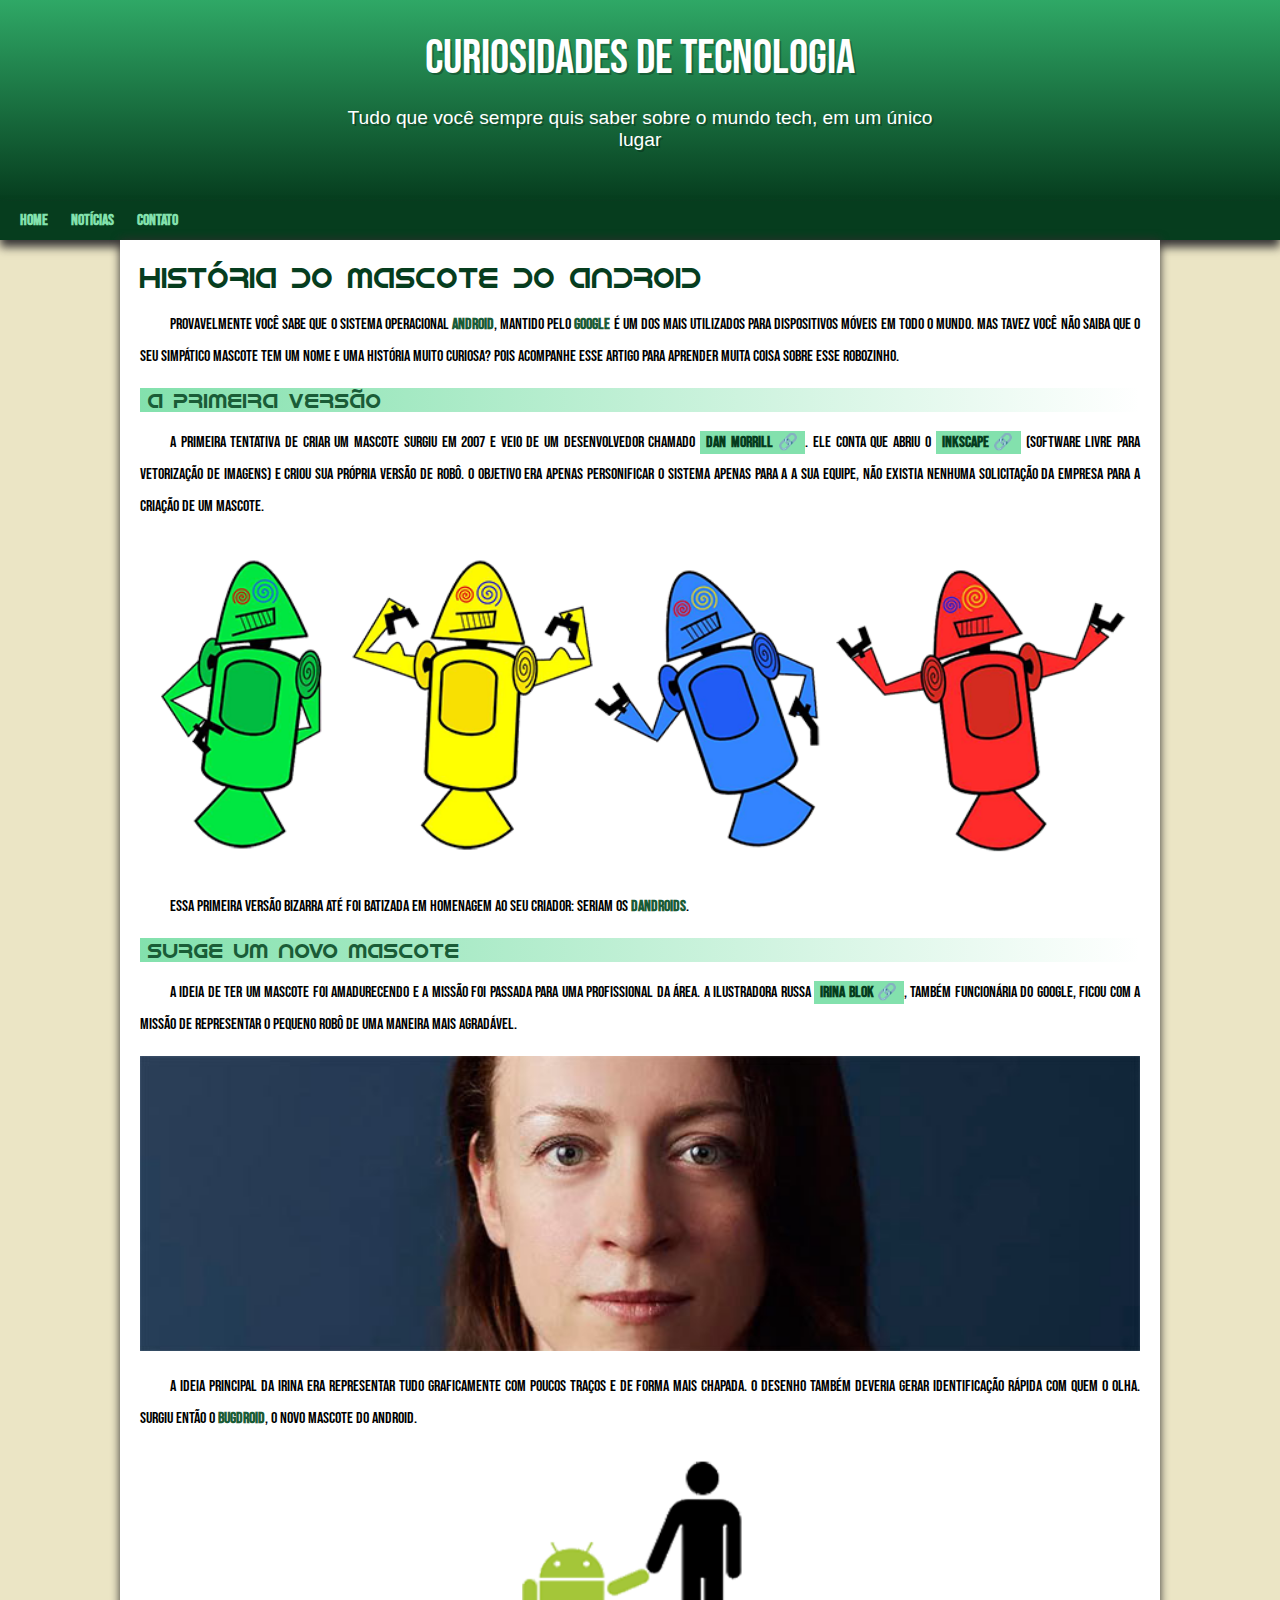
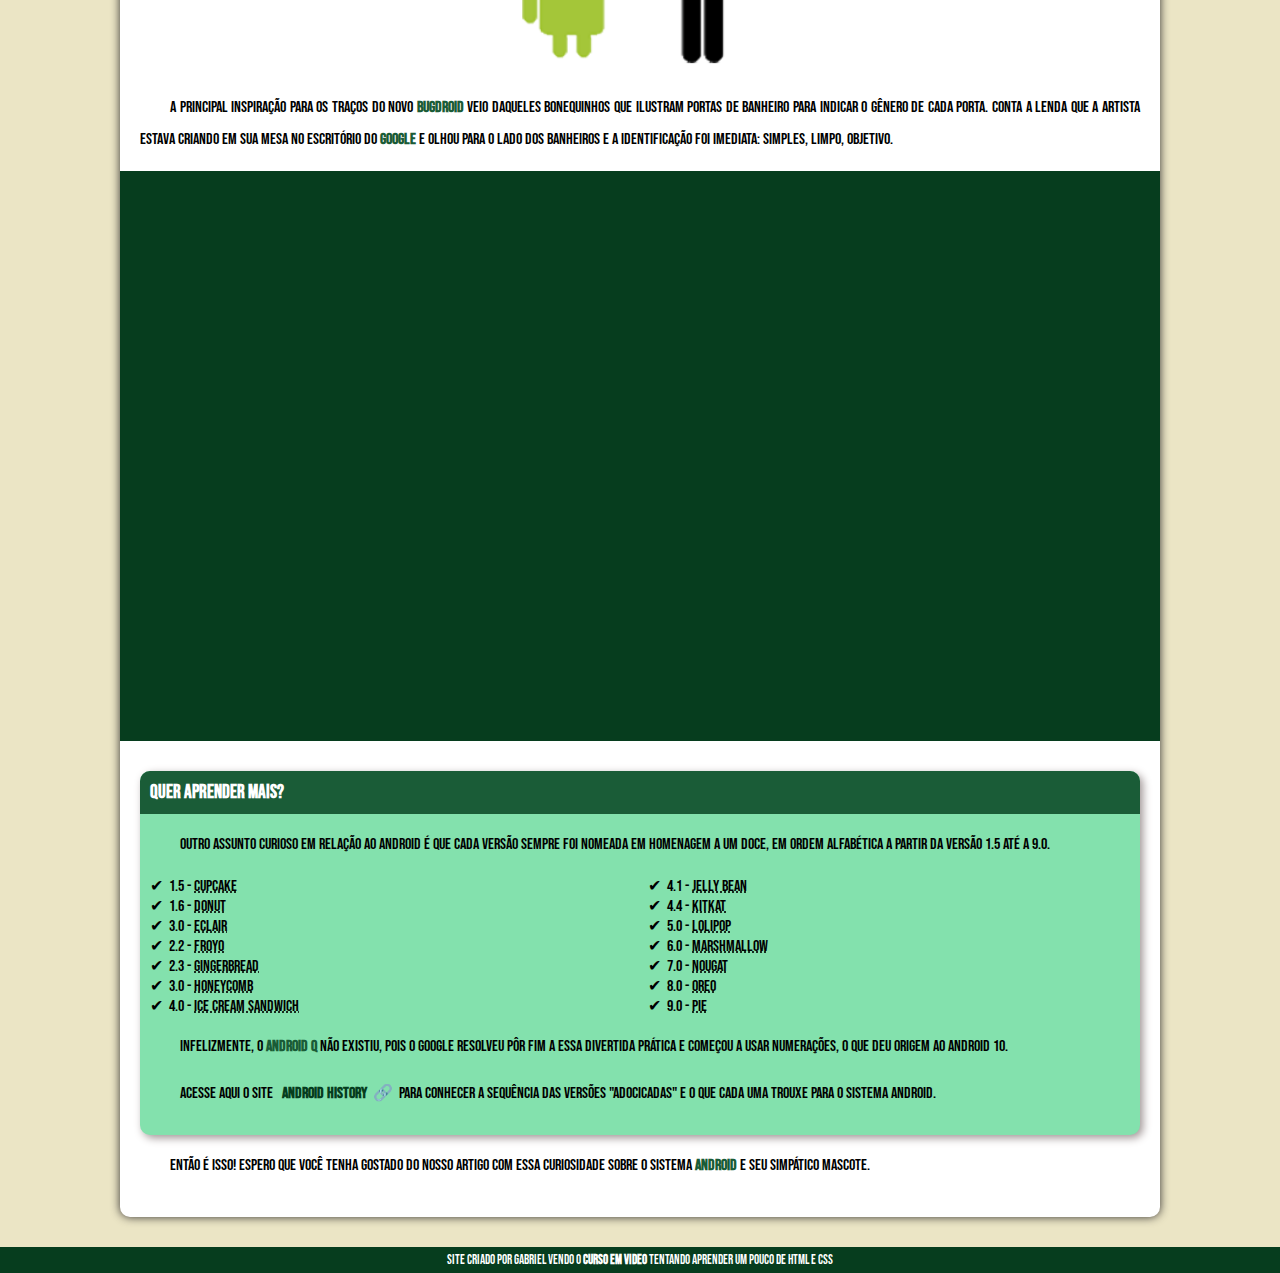
<file: index.html>
<!DOCTYPE html>
<html lang="en">
<head>
    <meta charset="UTF-8">
    <meta name="viewport" content="width=device-width, initial-scale=1.0">
    <title>Como surgiu o mascote do Android?</title>
    <link rel="shortcut icon" href="imagens/favicon.ico" type="image/x-icon">
    <link rel="stylesheet" href="estilo/style.css">
</head>
<body>
    <header>
        <h1>Curiosidades de Tecnologia</h1>
        <p>Tudo que você sempre quis saber sobre o mundo tech, em um único lugar</p>
    </header>
    <nav>
        <a href="#">Home</a>
        <a href="#">Notícias</a>
        <a href="#">Contato</a>
    </nav>
    <main>
        <article>
            <h1>História do Mascote do Android</h1>

            <p>Provavelmente você sabe que o sistema operacional <strong>Android</strong>, mantido pelo <strong>Google</strong> é um dos mais utilizados para dispositivos móveis em todo o mundo. Mas tavez você não saiba que o seu simpático mascote tem um nome e uma história muito curiosa? Pois acompanhe esse artigo para aprender muita coisa sobre esse robozinho.</p>

            <h2>A primeira versão</h2>

            <p>A primeira tentativa de criar um mascote surgiu em 2007 e veio de um desenvolvedor chamado <a href="https://androidcommunity.com/dan-morrill-shows-us-the-android-mascot-that-almost-was-20130103/" target="_blank" class="externo">Dan Morrill</a>. Ele conta que abriu o <a href="https://inkscape.org/pt-br/" target="_blank" class="externo">Inkscape</a> (software livre para vetorização de imagens) e criou sua própria versão de robô. O objetivo era apenas personificar o sistema apenas para a a sua equipe, não existia nenhuma solicitação da empresa para a criação de um mascote.</p>

            <picture>
                <source media="(max-width: 670px)" srcset="imagens/dan-droids-pq.png">
                <img src="imagens/dan-droids.png" alt="Primeiro mascote do Android">
            </picture>

            <p>Essa primeira versão bizarra até foi batizada em homenagem ao seu criador: seriam os <strong>Dandroids</strong>.</p>

            <h2>Surge um novo mascote</h2>

            <p>A ideia de ter um mascote foi amadurecendo e a missão foi passada para uma profissional da área. A ilustradora Russa <a href="https://www.irinablok.com/" target="_blank" class="externo">Irina Blok</a>, também funcionária do Google, ficou com a missão de representar o pequeno robô de uma maneira mais agradável.</p>

            <picture>
                <source media="(max-width: 670px )" srcset="imagens/irina-blok-pq.jpg">
                <img src="imagens/irina-blok.jpg" alt="Irina Block, criadora do Bugdroid">
            </picture>

            <p>A ideia principal da Irina era representar tudo graficamente com poucos traços e de forma mais chapada. O desenho também deveria gerar identificação rápida com quem o olha. Surgiu então o <strong>Bugdroid</strong>, o novo mascote do Android.</p>

           <img src="imagens/bugdroid.png" class="pequena" alt="Bugdroid">

            <p>A principal inspiração para os traços do novo <strong>Bugdroid</strong> veio daqueles bonequinhos que ilustram portas de banheiro para indicar o gênero de cada porta. Conta a lenda que a artista estava criando em sua mesa no escritório do <strong>Google</strong> e olhou para o lado dos banheiros e a identificação foi imediata: simples, limpo, objetivo.</p>

            <div class="video">
                <iframe width="560" height="315" src="https://www.youtube.com/embed/l2UDgpLz20M" title="YouTube video player" frameborder="0" allow="accelerometer; autoplay; clipboard-write; encrypted-media; gyroscope; picture-in-picture; web-share" allowfullscreen></iframe>
            </div>
            
            <aside>
                <h3>Quer aprender mais?</h3>
                <p>Outro assunto curioso em relação ao Android é que cada versão sempre foi nomeada em homenagem a um doce, em ordem alfabética a partir da versão 1.5 até a 9.0.</p>
                <ul>
                    <li>1.5 - <abbr title="Bolo de copo">Cupcake</abbr></li>
                    <li>1.6 - <abbr title="Rosquinha">Donut</abbr></li>
                    <li>3.0 - <abbr title="Bomba">Eclair</abbr></li>
                    <li>2.2 - <abbr title="Iorgute Congelado">Froyo</abbr></li>
                    <li>2.3 - <abbr title="Biscoito de Gengibre">Gingerbread</abbr></li>
                    <li>3.0 - <abbr title="Favo de Mel">Honeycomb</abbr></li>
                    <li>4.0 - <abbr title="Sanduíche de Sorvete">Ice Cream Sandwich</abbr></li>
                    <li>4.1 - <abbr title="Jujuba">Jelly Bean</abbr></li>
                    <li>4.4 - <abbr title="KitKat">KitKat</abbr></li>
                    <li>5.0 - <abbr title="Pirulito">Lolipop</abbr></li>
                    <li>6.0 - <abbr title="Marshmallow">Marshmallow</abbr></li>
                    <li>7.0 - <abbr title="Torrone">Nougat</abbr></li>
                    <li>8.0 - <abbr title="Oreo"> Oreo</abbr></li>
                    <li>9.0 - <abbr title="Torta">Pie</abbr></li>
                </ul>
                <p>Infelizmente, o<strong> Android Q</strong> não existiu, pois o Google resolveu pôr fim a essa divertida prática e começou a usar numerações, o que deu origem ao Android 10.</p>
                <p>Acesse aqui o site <a href="https://www.android.com/intl/pt_pt/history/" target="_blank" class="externo">Android History </a>para conhecer a sequência das versões "adocicadas" e o que cada uma trouxe para o sistema Android.</p>
            
            </aside>    
            <p>Então é isso! Espero que você tenha gostado do nosso artigo com essa curiosidade sobre o sistema <strong>Android</strong> e seu simpático mascote.</p>
        </article>
    </main>
    <footer>
        <p>Site criado por Gabriel vendo o <a href="https://www.youtube.com/@CursoemVideo" target="_blank">curso em video</a> tentando aprender um pouco de HTML e CSS</p>
    </footer>
</body>
</html>
</file>
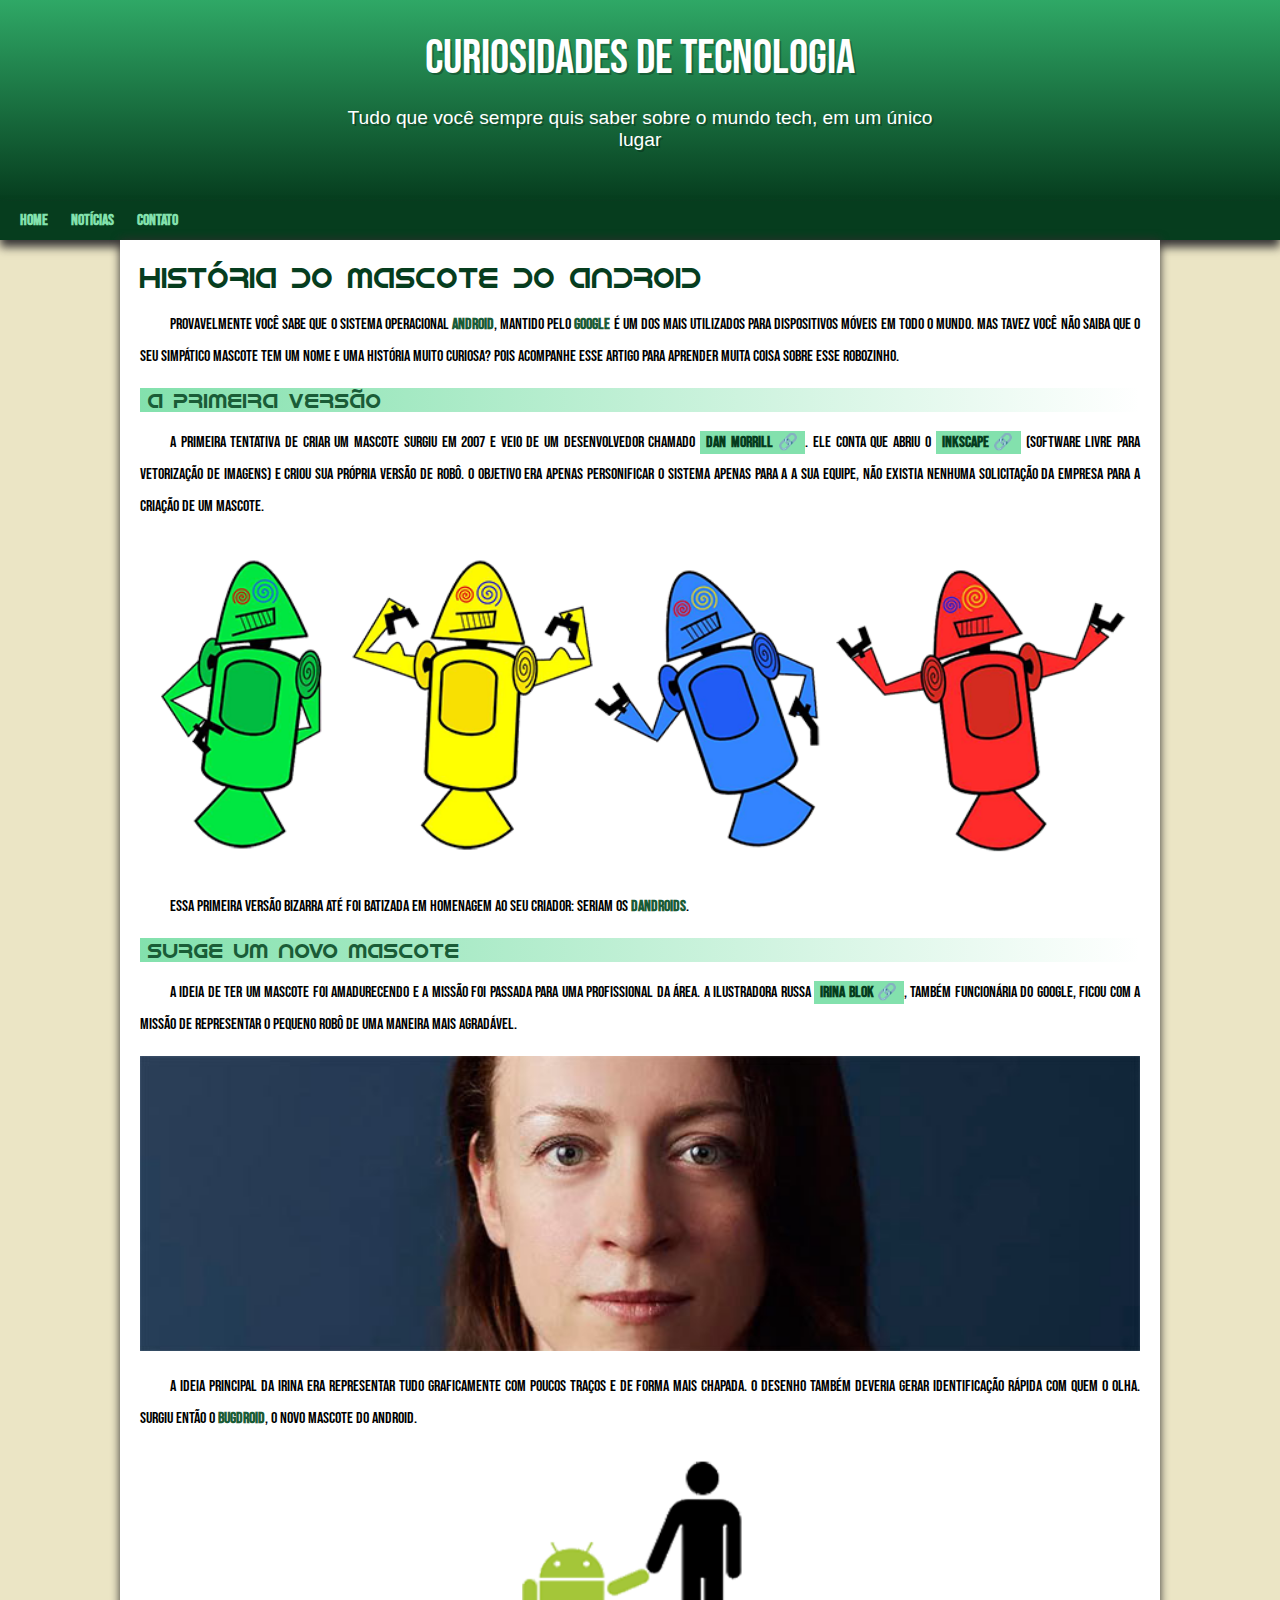
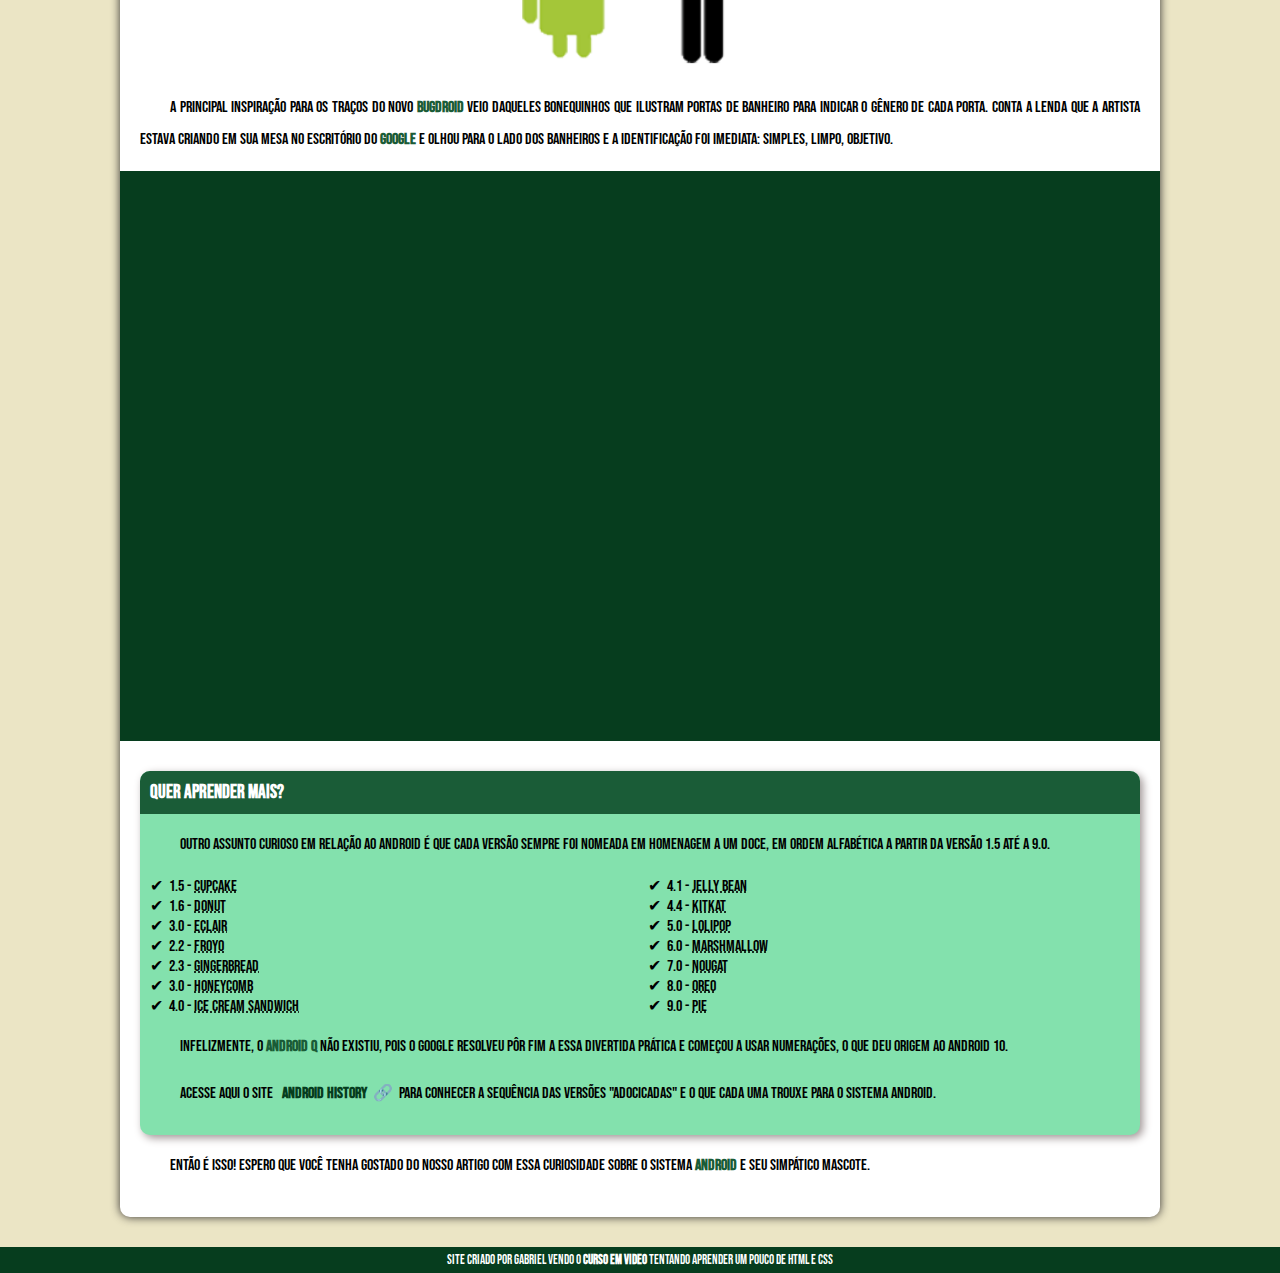
<file: index.html.html>
<!DOCTYPE html>
<html lang="en">
<head>
    <meta charset="UTF-8">
    <meta name="viewport" content="width=device-width, initial-scale=1.0">
    <title>Como surgiu o mascote do Android?</title>
    <link rel="shortcut icon" href="imagens/favicon.ico" type="image/x-icon">
    <link rel="stylesheet" href="estilo/style.css">
</head>
<body>
    <header>
        <h1>Curiosidades de Tecnologia</h1>
        <p>Tudo que você sempre quis saber sobre o mundo tech, em um único lugar</p>
    </header>
    <nav>
        <a href="#">Home</a>
        <a href="#">Notícias</a>
        <a href="#">Contato</a>
    </nav>
    <main>
        <article>
            <h1>História do Mascote do Android</h1>

            <p>Provavelmente você sabe que o sistema operacional <strong>Android</strong>, mantido pelo <strong>Google</strong> é um dos mais utilizados para dispositivos móveis em todo o mundo. Mas tavez você não saiba que o seu simpático mascote tem um nome e uma história muito curiosa? Pois acompanhe esse artigo para aprender muita coisa sobre esse robozinho.</p>

            <h2>A primeira versão</h2>

            <p>A primeira tentativa de criar um mascote surgiu em 2007 e veio de um desenvolvedor chamado <a href="https://androidcommunity.com/dan-morrill-shows-us-the-android-mascot-that-almost-was-20130103/" target="_blank" class="externo">Dan Morrill</a>. Ele conta que abriu o <a href="https://inkscape.org/pt-br/" target="_blank" class="externo">Inkscape</a> (software livre para vetorização de imagens) e criou sua própria versão de robô. O objetivo era apenas personificar o sistema apenas para a a sua equipe, não existia nenhuma solicitação da empresa para a criação de um mascote.</p>

            <picture>
                <source media="(max-width: 670px)" srcset="imagens/dan-droids-pq.png">
                <img src="imagens/dan-droids.png" alt="Primeiro mascote do Android">
            </picture>

            <p>Essa primeira versão bizarra até foi batizada em homenagem ao seu criador: seriam os <strong>Dandroids</strong>.</p>

            <h2>Surge um novo mascote</h2>

            <p>A ideia de ter um mascote foi amadurecendo e a missão foi passada para uma profissional da área. A ilustradora Russa <a href="https://www.irinablok.com/" target="_blank" class="externo">Irina Blok</a>, também funcionária do Google, ficou com a missão de representar o pequeno robô de uma maneira mais agradável.</p>

            <picture>
                <source media="(max-width: 670px )" srcset="imagens/irina-blok-pq.jpg">
                <img src="imagens/irina-blok.jpg" alt="Irina Block, criadora do Bugdroid">
            </picture>

            <p>A ideia principal da Irina era representar tudo graficamente com poucos traços e de forma mais chapada. O desenho também deveria gerar identificação rápida com quem o olha. Surgiu então o <strong>Bugdroid</strong>, o novo mascote do Android.</p>

           <img src="imagens/bugdroid.png" class="pequena" alt="Bugdroid">

            <p>A principal inspiração para os traços do novo <strong>Bugdroid</strong> veio daqueles bonequinhos que ilustram portas de banheiro para indicar o gênero de cada porta. Conta a lenda que a artista estava criando em sua mesa no escritório do <strong>Google</strong> e olhou para o lado dos banheiros e a identificação foi imediata: simples, limpo, objetivo.</p>

            <div class="video">
                <iframe width="560" height="315" src="https://www.youtube.com/embed/l2UDgpLz20M" title="YouTube video player" frameborder="0" allow="accelerometer; autoplay; clipboard-write; encrypted-media; gyroscope; picture-in-picture; web-share" allowfullscreen></iframe>
            </div>
            
            <aside>
                <h3>Quer aprender mais?</h3>
                <p>Outro assunto curioso em relação ao Android é que cada versão sempre foi nomeada em homenagem a um doce, em ordem alfabética a partir da versão 1.5 até a 9.0.</p>
                <ul>
                    <li>1.5 - <abbr title="Bolo de copo">Cupcake</abbr></li>
                    <li>1.6 - <abbr title="Rosquinha">Donut</abbr></li>
                    <li>3.0 - <abbr title="Bomba">Eclair</abbr></li>
                    <li>2.2 - <abbr title="Iorgute Congelado">Froyo</abbr></li>
                    <li>2.3 - <abbr title="Biscoito de Gengibre">Gingerbread</abbr></li>
                    <li>3.0 - <abbr title="Favo de Mel">Honeycomb</abbr></li>
                    <li>4.0 - <abbr title="Sanduíche de Sorvete">Ice Cream Sandwich</abbr></li>
                    <li>4.1 - <abbr title="Jujuba">Jelly Bean</abbr></li>
                    <li>4.4 - <abbr title="KitKat">KitKat</abbr></li>
                    <li>5.0 - <abbr title="Pirulito">Lolipop</abbr></li>
                    <li>6.0 - <abbr title="Marshmallow">Marshmallow</abbr></li>
                    <li>7.0 - <abbr title="Torrone">Nougat</abbr></li>
                    <li>8.0 - <abbr title="Oreo"> Oreo</abbr></li>
                    <li>9.0 - <abbr title="Torta">Pie</abbr></li>
                </ul>
                <p>Infelizmente, o<strong> Android Q</strong> não existiu, pois o Google resolveu pôr fim a essa divertida prática e começou a usar numerações, o que deu origem ao Android 10.</p>
                <p>Acesse aqui o site <a href="https://www.android.com/intl/pt_pt/history/" target="_blank" class="externo">Android History </a>para conhecer a sequência das versões "adocicadas" e o que cada uma trouxe para o sistema Android.</p>
            
            </aside>    
            <p>Então é isso! Espero que você tenha gostado do nosso artigo com essa curiosidade sobre o sistema <strong>Android</strong> e seu simpático mascote.</p>
        </article>
    </main>
    <footer>
        <p>Site criado por Gabriel vendo o <a href="https://www.youtube.com/@CursoemVideo" target="_blank">curso em video</a> tentando aprender um pouco de HTML e CSS</p>
    </footer>
</body>
</html>
</file>
<file: estilo/style.css>
@charset "UTF-8";

/*
#c5ebd6
#83e1ad
#3ddc84
#2fa866
#1a5c37
#063d1e
*/

@import url('https://fonts.googleapis.com/css2?family=Bebas+Neue&display=swap');
@font-face{
    font-family: 'Android';
    src: url('../fontes/idroid.otf') format('opentype');
    font-weight: normal;
}

*{
    margin: 0px;
    padding: 0px;
}


:root{
    --cor0:#ebe5c5;
    --cor1:#83e1ad;
    --cor2:#3ddc84;
    --cor3:#2fa866;
    --cor4:#1a5c37;
    --cor5:#063d1e;

    --fonte-padrao: Arial, Verdana, helvetica, Sans-serif; 
    --fonte-destaque: 'Bebas Neue', sans-serif;
    --fonte-android: 'Android', Sans-serif;

}    
body{
    background-color:var(--cor0);
    font-family:var(--fonte-destaque);
}

a.externo::after{
    content: '\00A0\1F517';
}

main p{
    margin: 15px 0px;
    text-align: justify;
    text-indent: 30px;
    font-size: 1em;
    line-height: 2em;
}

header{
    background-image: linear-gradient(to bottom, var(--cor3), var(--cor5));
    min-height: 150px;
    text-align: center;
    padding-top: 30px;
}

header > h1{
       color:white;
       font-family: var(--fonte-destaque);
       font-size: 3em;
       font-weight: normal;
       margin-bottom: 20px;
       text-shadow: 2px 2px 0px rgba(0,0,0,0.267);

      
}

header > p{
    font-family: var(--fonte-padrao);
    font-size: 1.2em;
    color: white;
    max-width: 600px;
    padding-left: 10px;
    padding-right: 10px;
    margin: auto;
    padding-bottom: 50px;
    text-shadow: 2px 2px 0px rgba(0,0,0,0.267);
}

nav{
    background-color: var(--cor5);
    padding: 10px;
    box-shadow: 0px 7px 9px rgb(55, 53, 53);
}

nav > a {
    color: var(--cor1);
    padding: 10px;
    text-decoration: none;
    font-weight: bold;
    transition-duration: 1s;
}

nav > a:hover{
    background-color: var(--cor3);
    color: var(--cor5);
}

main{

    min-width: 300px; 
    max-width: 1000px;
    margin: auto;
    margin-bottom: 30px;
    padding: 20px;
    background-color: white;
    box-shadow: 0px 0px 10px rgb(49, 46, 46);
    border-bottom-left-radius: 10px;
    border-bottom-right-radius: 10px;
}

main h1{
    color: var(--cor5);
    font-family: var(--fonte-android);
    font-weight: normal;
    font-size: 1.8em;
}

main h2{
    font-family: var(--fonte-android);
    color: var(--cor4);
    font-size: 1.3em;
    font-weight: normal;
    background-image: linear-gradient(to right, var(--cor1), transparent);
    text-indent: 8px;
}

main strong{
    color: var(--cor4);
    font-weight: bold;
    
}

main a{
    text-decoration: none;
    font-weight: bold;
    color: var(--cor5);
    background-color: var(--cor1);
    padding: 2px 6px;
}

main a:hover{
    text-decoration: underline;
    color: var(--cor4);
}

main img{
    width: 100%;
}

main img.pequena{
    max-width: 350px;
    display: block;
    margin: auto;
}

div.video{
    background-color: var(--cor5);
    margin-bottom: 30px;
    margin: 0px -20px 30px -20px;
    padding: 20px;
    padding-bottom: 55%;
    position: relative;
}

div.video > iframe{
    position: absolute;
    top:5%;
    left: 5%;
    width: 90%;
    height: 90%;

}

aside{
    background-color: var(--cor1);
    padding: 10px;
    border-radius: 10px;
    box-shadow: 3px 3px 8px rgb(160, 150, 150);
}

aside > h3{
    background-color: var(--cor4);
    color: white;
    padding: 10px;
    margin: -10px -10px 0px -10px;
    border-radius: 10px 10px 0px 0px;
}

aside > ul{
    list-style-position: inside;
    columns: 2; 
    list-style-type: '\2714\00A0\00A0';
}

footer {
    background-color: var(--cor5);
    color: white;
    text-align: center;
    font-size: 0.8em;
    padding: 5px;
}

footer  a {
      color: white;   
      font-weight: bolder;
      text-decoration: none;
}

footer a:hover{
    text-decoration: underline;
    color: var(--cor1);
}
</file>
